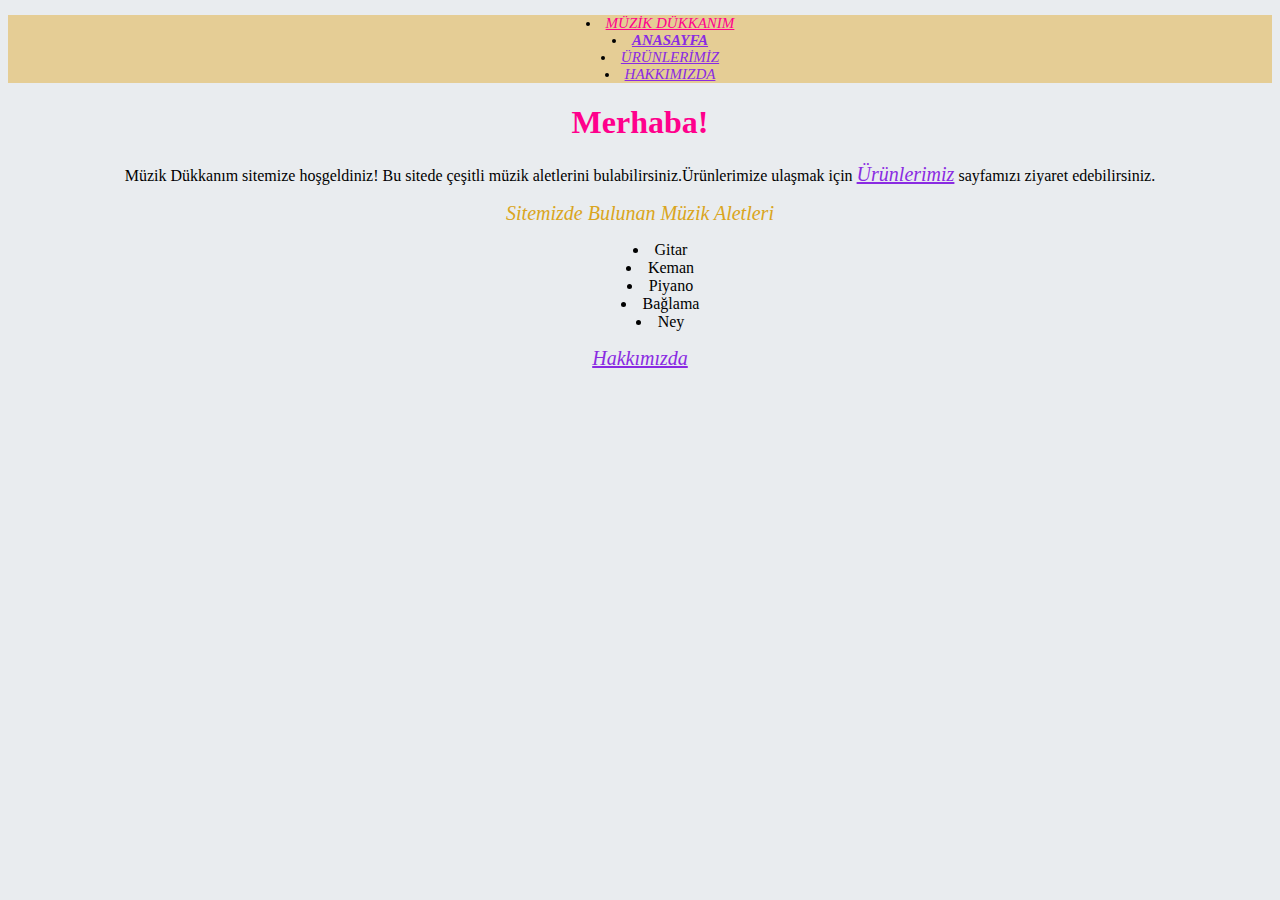
<file: css/index.html>
<!doctype html>
<html lang="en">
  <head>
    <!-- Required meta tags -->
    <meta charset="utf-8">
    <meta name="viewport" content="width=device-width, initial-scale=1, shrink-to-fit=no">

    <!-- Bootstrap CSS -->
    <link rel="stylesheet" href="https://cdn.jsdelivr.net/npm/bootstrap@4.5.3/dist/css/bootstrap.min.css" integrity="sha384-TX8t27EcRE3e/ihU7zmQxVncDAy5uIKz4rEkgIXeMed4M0jlfIDPvg6uqKI2xXr2" crossorigin="anonymous">
    <link rel="stylesheet" href="kodla.css">
    <title>müziko</title>
  </head>
  <body style="background-color:#E9ECEF;">

      <div class="card-header">
        <ul class="nav nav-pills card-header-pills">
          <li class="nav-item">
            <a class="nav-link" style="color:rgb(255, 0, 140) ;" href=" file:///C:/Users/Lenova/Desktop/m%C3%BCziko/css/index.html?">MÜZİK DÜKKANIM</a>
          </li>
          <li class="nav-item">
            <a class="nav-link" href="file:///C:/Users/Lenova/Desktop/m%C3%BCziko/css/index.html?"><b>ANASAYFA</b></a>
          </li>
          <li class="nav-item">
              <a class="nav-link" href="file:///C:/Users/Lenova/Desktop/m%C3%BCziko/css/contact.html">ÜRÜNLERİMİZ</a>
            </li>
            <li class="nav-item">
              <a class="nav-link" href="file:///C:/Users/Lenova/Desktop/m%C3%BCziko/css/about-us.html">HAKKIMIZDA</a>
            </li>
        </ul>
      </div>
      <div class="jumbotron jumbotron-fluid">
        <div class="container">
          <h1 class="display-4">Merhaba!</h1>
          <p class="lead">Müzik Dükkanım sitemize hoşgeldiniz! Bu sitede çeşitli müzik aletlerini bulabilirsiniz.Ürünlerimize ulaşmak için <a href="file:///C:/Users/Lenova/Desktop/m%C3%BCziko/css/contact.html">Ürünlerimiz</a> sayfamızı ziyaret edebilirsiniz.</p>
        </div>
      </div>
      <div class="sbma">Sitemizde Bulunan Müzik Aletleri</div>
      <ul>
        <li>Gitar</li>
        <li>Keman</li>
        <li>Piyano</li>
        <li>Bağlama</li>
        <li>Ney</li>
      </ul>
      <form style="text-align:center;">
        <a href="file:///C:/Users/Lenova/Desktop/m%C3%BCziko/css/about-us.html" class="btn btn-primary">Hakkımızda</a>
    </form>
    

      

    <!-- Optional JavaScript; choose one of the two! -->

    <!-- Option 1: jQuery and Bootstrap Bundle (includes Popper) -->
    <script src="https://code.jquery.com/jquery-3.5.1.slim.min.js" integrity="sha384-DfXdz2htPH0lsSSs5nCTpuj/zy4C+OGpamoFVy38MVBnE+IbbVYUew+OrCXaRkfj" crossorigin="anonymous"></script>
    <script src="https://cdn.jsdelivr.net/npm/bootstrap@4.5.3/dist/js/bootstrap.bundle.min.js" integrity="sha384-ho+j7jyWK8fNQe+A12Hb8AhRq26LrZ/JpcUGGOn+Y7RsweNrtN/tE3MoK7ZeZDyx" crossorigin="anonymous"></script>

    <!-- Option 2: jQuery, Popper.js, and Bootstrap JS
    <script src="https://code.jquery.com/jquery-3.5.1.slim.min.js" integrity="sha384-DfXdz2htPH0lsSSs5nCTpuj/zy4C+OGpamoFVy38MVBnE+IbbVYUew+OrCXaRkfj" crossorigin="anonymous"></script>
    <script src="https://cdn.jsdelivr.net/npm/popper.js@1.16.1/dist/umd/popper.min.js" integrity="sha384-9/reFTGAW83EW2RDu2S0VKaIzap3H66lZH81PoYlFhbGU+6BZp6G7niu735Sk7lN" crossorigin="anonymous"></script>
    <script src="https://cdn.jsdelivr.net/npm/bootstrap@4.5.3/dist/js/bootstrap.min.js" integrity="sha384-w1Q4orYjBQndcko6MimVbzY0tgp4pWB4lZ7lr30WKz0vr/aWKhXdBNmNb5D92v7s" crossorigin="anonymous"></script>
    -->
  </body>
</html>
</file>
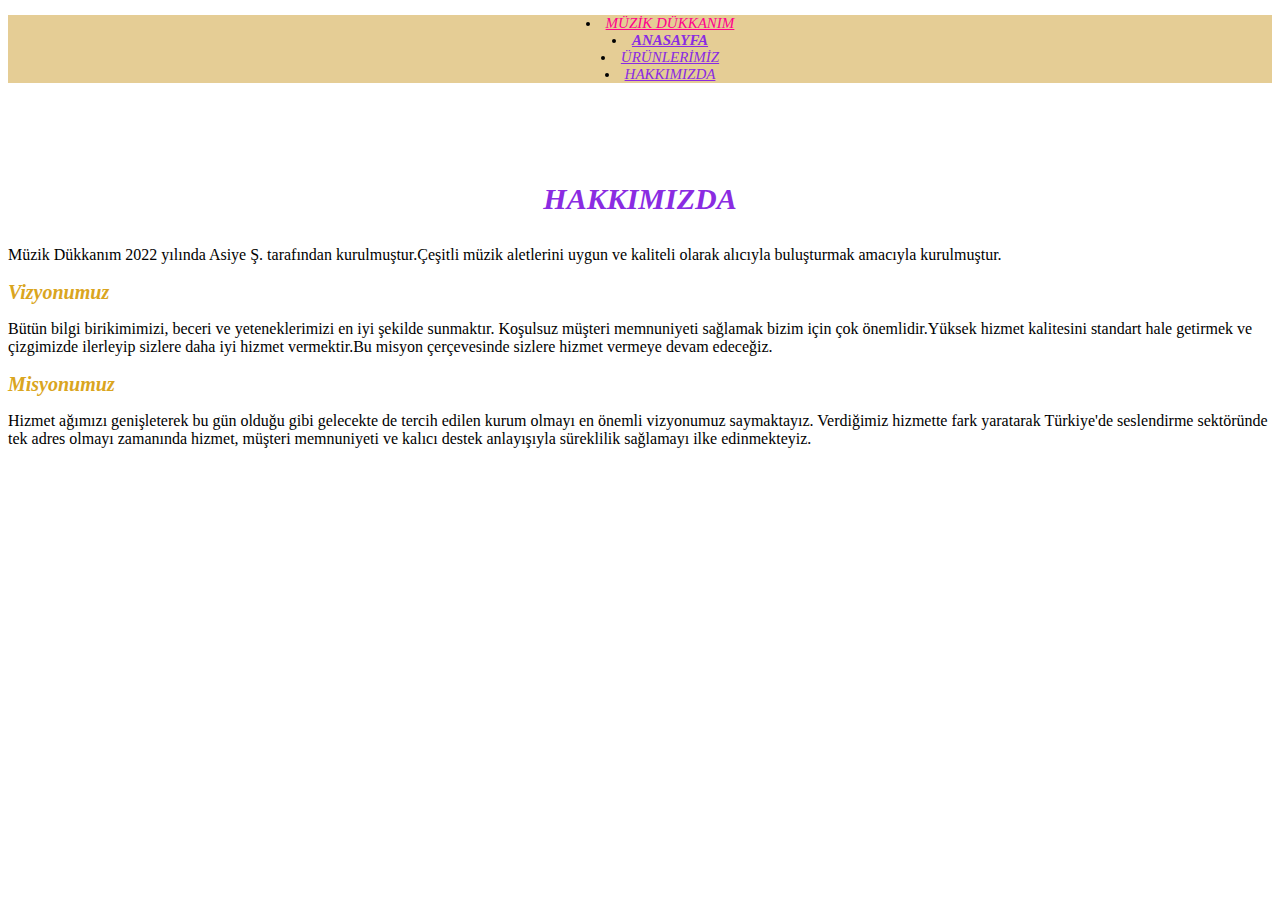
<file: css/about-us.html>
<!doctype html>
<html lang="en">
  <head>
    <!-- Required meta tags -->
    <meta charset="utf-8">
    <meta name="viewport" content="width=device-width, initial-scale=1, shrink-to-fit=no">

    <!-- Bootstrap CSS -->
    <link rel="stylesheet" href="https://cdn.jsdelivr.net/npm/bootstrap@4.5.3/dist/css/bootstrap.min.css" integrity="sha384-TX8t27EcRE3e/ihU7zmQxVncDAy5uIKz4rEkgIXeMed4M0jlfIDPvg6uqKI2xXr2" crossorigin="anonymous">
    <link rel="stylesheet" href="kodla.css">
    <title>hakkımızda</title>
  </head>
  <body>
    <div class="card text-center">
        <div class="card-header">
          <ul class="nav nav-pills card-header-pills">
            <li class="nav-item">
                <a class="nav-link" style="color:rgb(255, 0, 140) ;" href=" file:///C:/Users/Lenova/Desktop/m%C3%BCziko/css/index.html?">MÜZİK DÜKKANIM</a>
              </li>
            <li class="nav-item">
              <a class="nav-link" href="file:///C:/Users/Lenova/Desktop/m%C3%BCziko/css/index.html?"><b>ANASAYFA</b></a>
            </li>
            <li class="nav-item">
                <a class="nav-link" href="file:///C:/Users/Lenova/Desktop/m%C3%BCziko/css/contact.html">ÜRÜNLERİMİZ</a>
              </li>
              <li class="nav-item">
                <a class="nav-link" href="file:///C:/Users/Lenova/Desktop/m%C3%BCziko/css/about-us.html">HAKKIMIZDA</a>
              </li>
          </ul>
        </div>
        <br><br><br>
        <h3>HAKKIMIZDA</h3>
        <p>Müzik Dükkanım 2022 yılında Asiye Ş. tarafından kurulmuştur.Çeşitli müzik aletlerini uygun ve kaliteli olarak alıcıyla buluşturmak amacıyla kurulmuştur.</p>
        <h2>Vizyonumuz</h2>
        <p>Bütün bilgi birikimimizi, beceri ve yeteneklerimizi en iyi şekilde sunmaktır. Koşulsuz müşteri memnuniyeti sağlamak bizim için çok önemlidir.Yüksek hizmet kalitesini standart hale getirmek ve çizgimizde ilerleyip sizlere daha iyi hizmet vermektir.Bu misyon çerçevesinde sizlere hizmet vermeye devam edeceğiz.</p>
        <h2>Misyonumuz</h2>
        <p>Hizmet ağımızı genişleterek bu gün olduğu gibi gelecekte de tercih edilen kurum olmayı en önemli vizyonumuz saymaktayız. Verdiğimiz hizmette fark yaratarak Türkiye'de seslendirme sektöründe tek adres olmayı zamanında hizmet, müşteri memnuniyeti ve kalıcı destek anlayışıyla süreklilik sağlamayı ilke edinmekteyiz.</p>

    <!-- Optional JavaScript; choose one of the two! -->

    <!-- Option 1: jQuery and Bootstrap Bundle (includes Popper) -->
    <script src="https://code.jquery.com/jquery-3.5.1.slim.min.js" integrity="sha384-DfXdz2htPH0lsSSs5nCTpuj/zy4C+OGpamoFVy38MVBnE+IbbVYUew+OrCXaRkfj" crossorigin="anonymous"></script>
    <script src="https://cdn.jsdelivr.net/npm/bootstrap@4.5.3/dist/js/bootstrap.bundle.min.js" integrity="sha384-ho+j7jyWK8fNQe+A12Hb8AhRq26LrZ/JpcUGGOn+Y7RsweNrtN/tE3MoK7ZeZDyx" crossorigin="anonymous"></script>

    <!-- Option 2: jQuery, Popper.js, and Bootstrap JS
    <script src="https://code.jquery.com/jquery-3.5.1.slim.min.js" integrity="sha384-DfXdz2htPH0lsSSs5nCTpuj/zy4C+OGpamoFVy38MVBnE+IbbVYUew+OrCXaRkfj" crossorigin="anonymous"></script>
    <script src="https://cdn.jsdelivr.net/npm/popper.js@1.16.1/dist/umd/popper.min.js" integrity="sha384-9/reFTGAW83EW2RDu2S0VKaIzap3H66lZH81PoYlFhbGU+6BZp6G7niu735Sk7lN" crossorigin="anonymous"></script>
    <script src="https://cdn.jsdelivr.net/npm/bootstrap@4.5.3/dist/js/bootstrap.min.js" integrity="sha384-w1Q4orYjBQndcko6MimVbzY0tgp4pWB4lZ7lr30WKz0vr/aWKhXdBNmNb5D92v7s" crossorigin="anonymous"></script>
    -->
  </body>
</html>
</file>
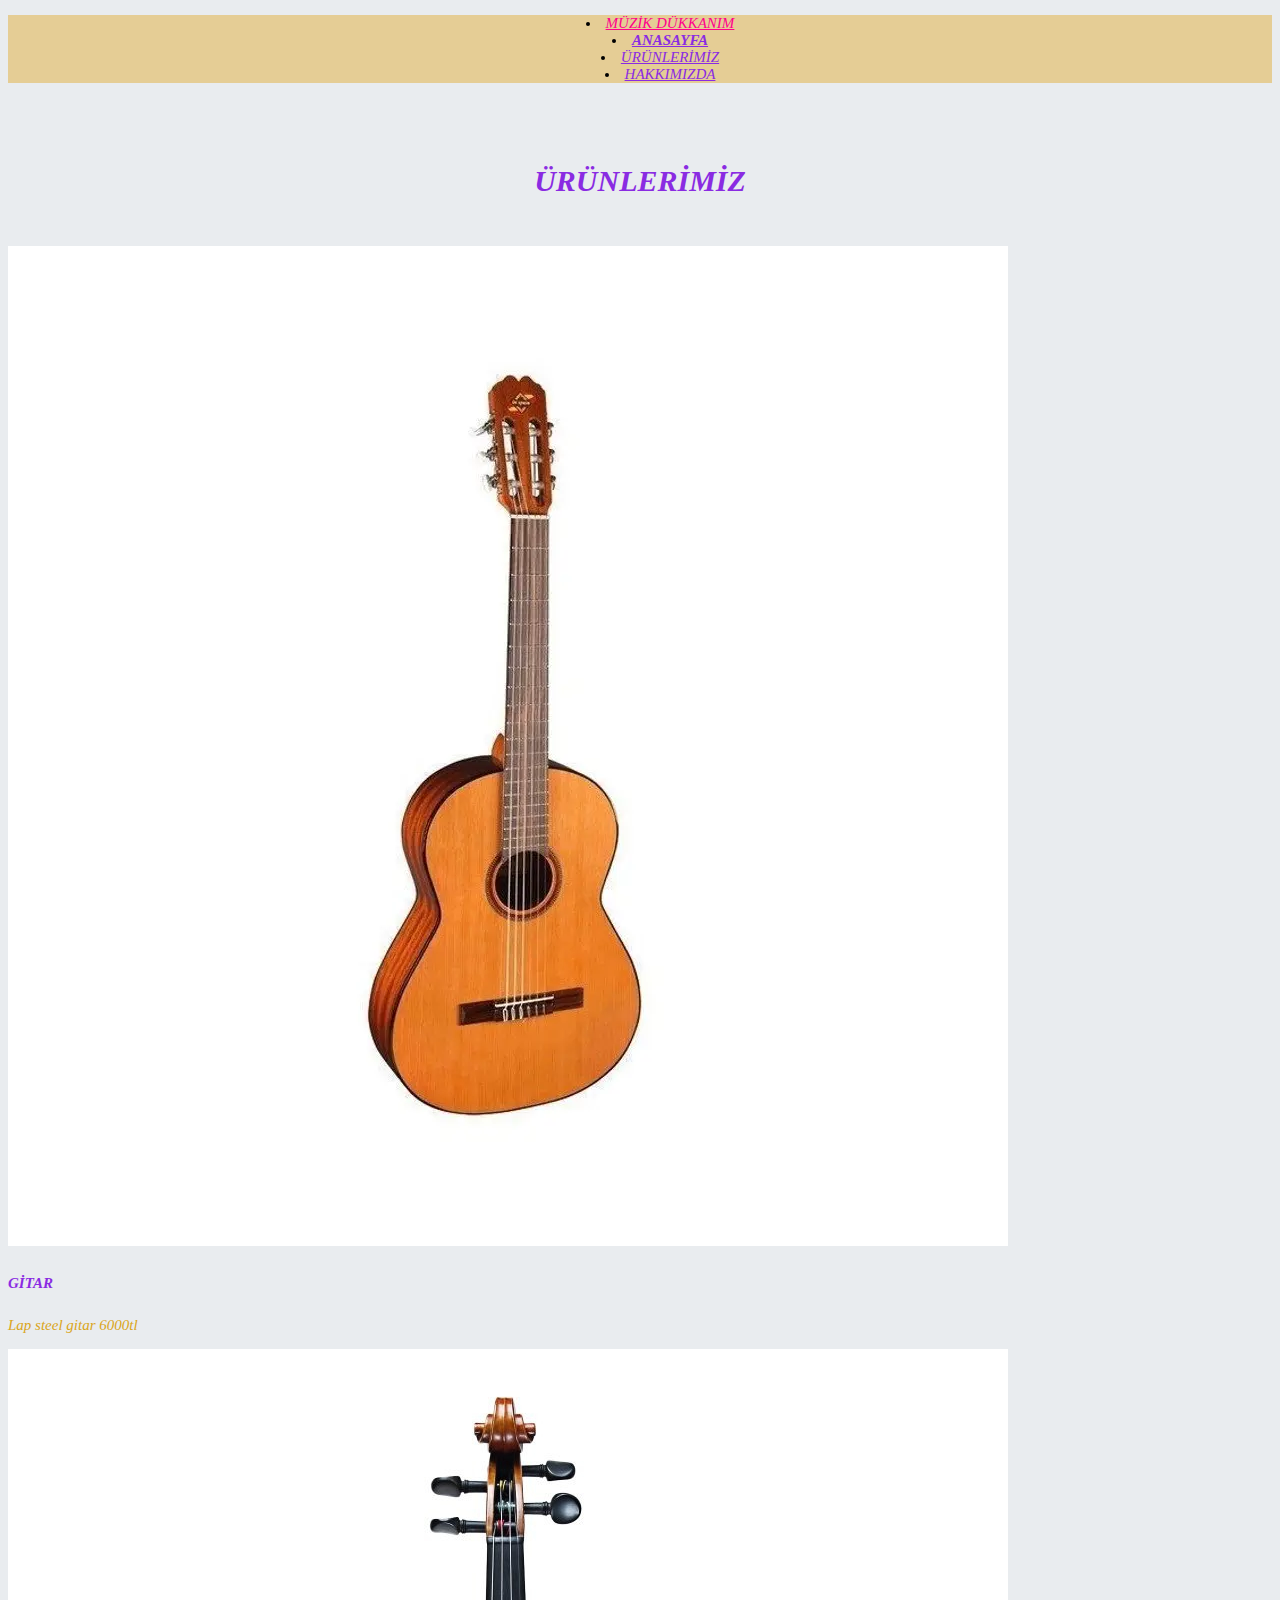
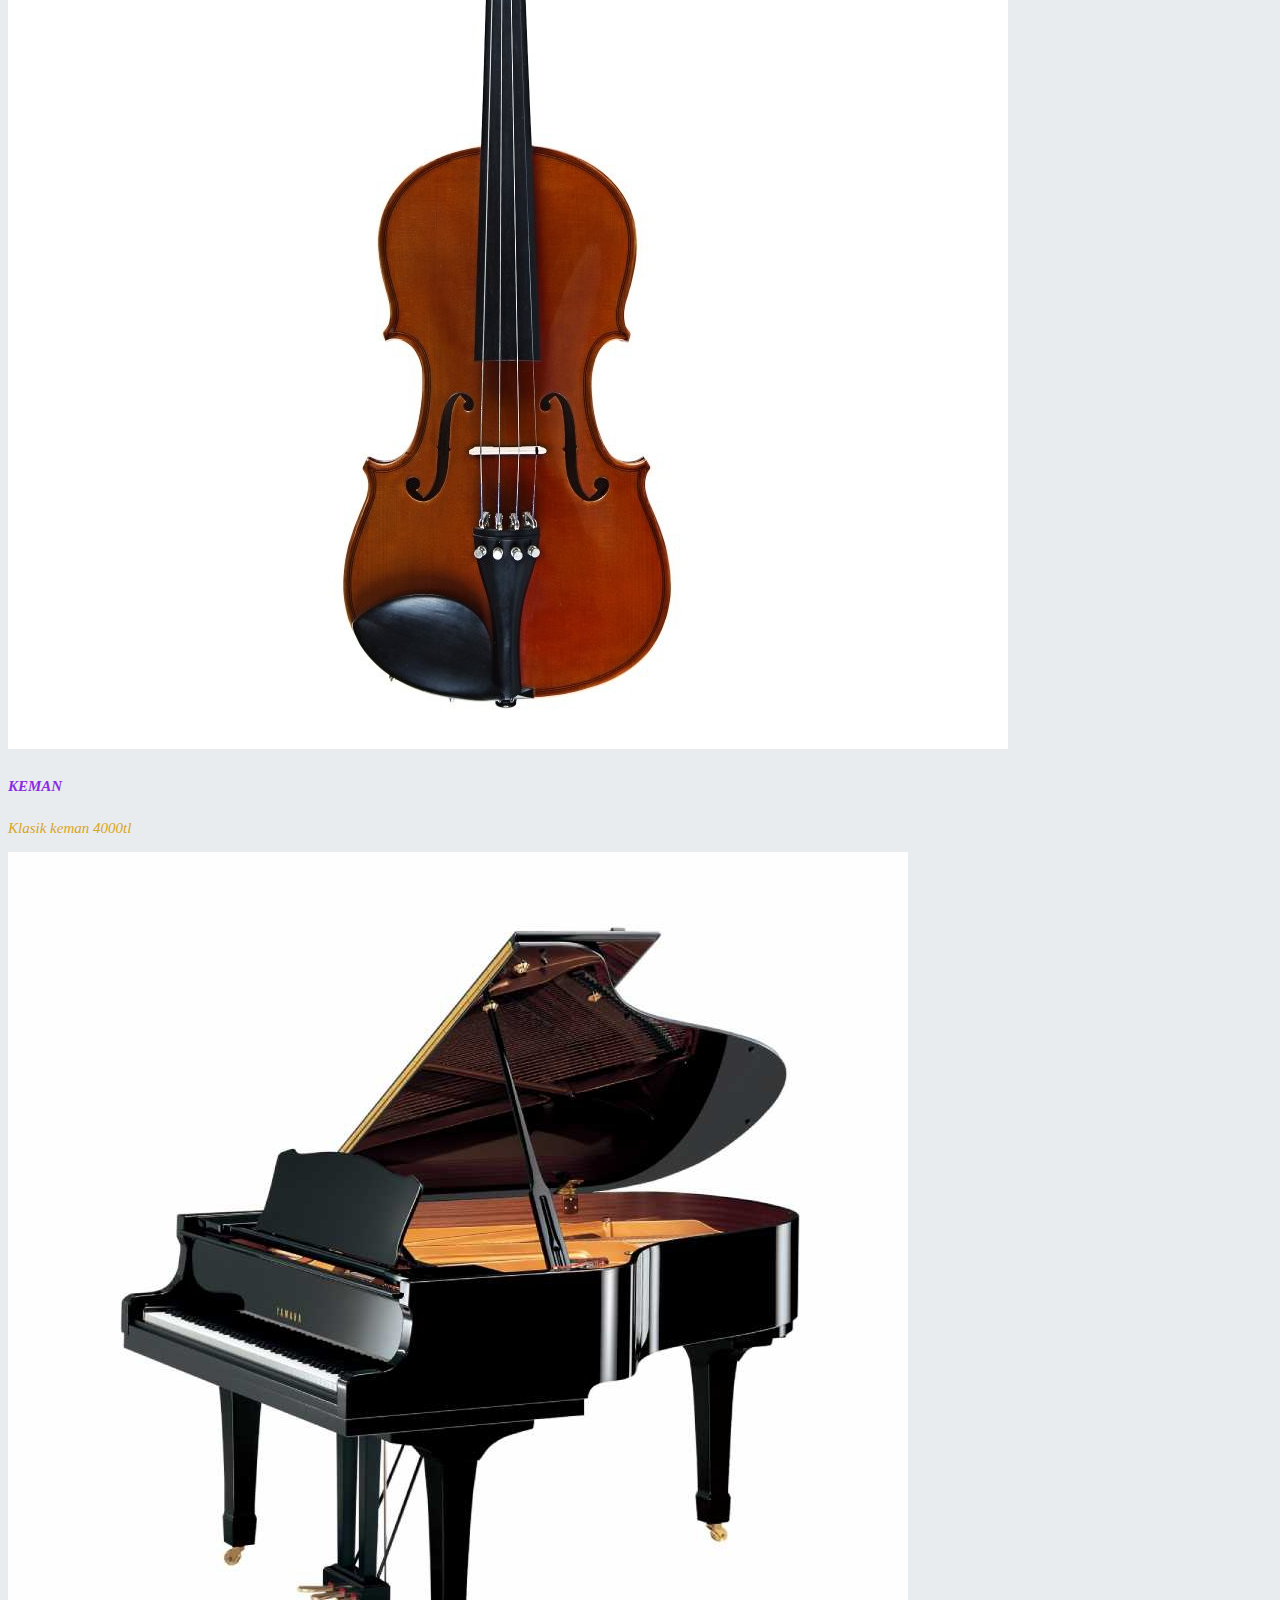
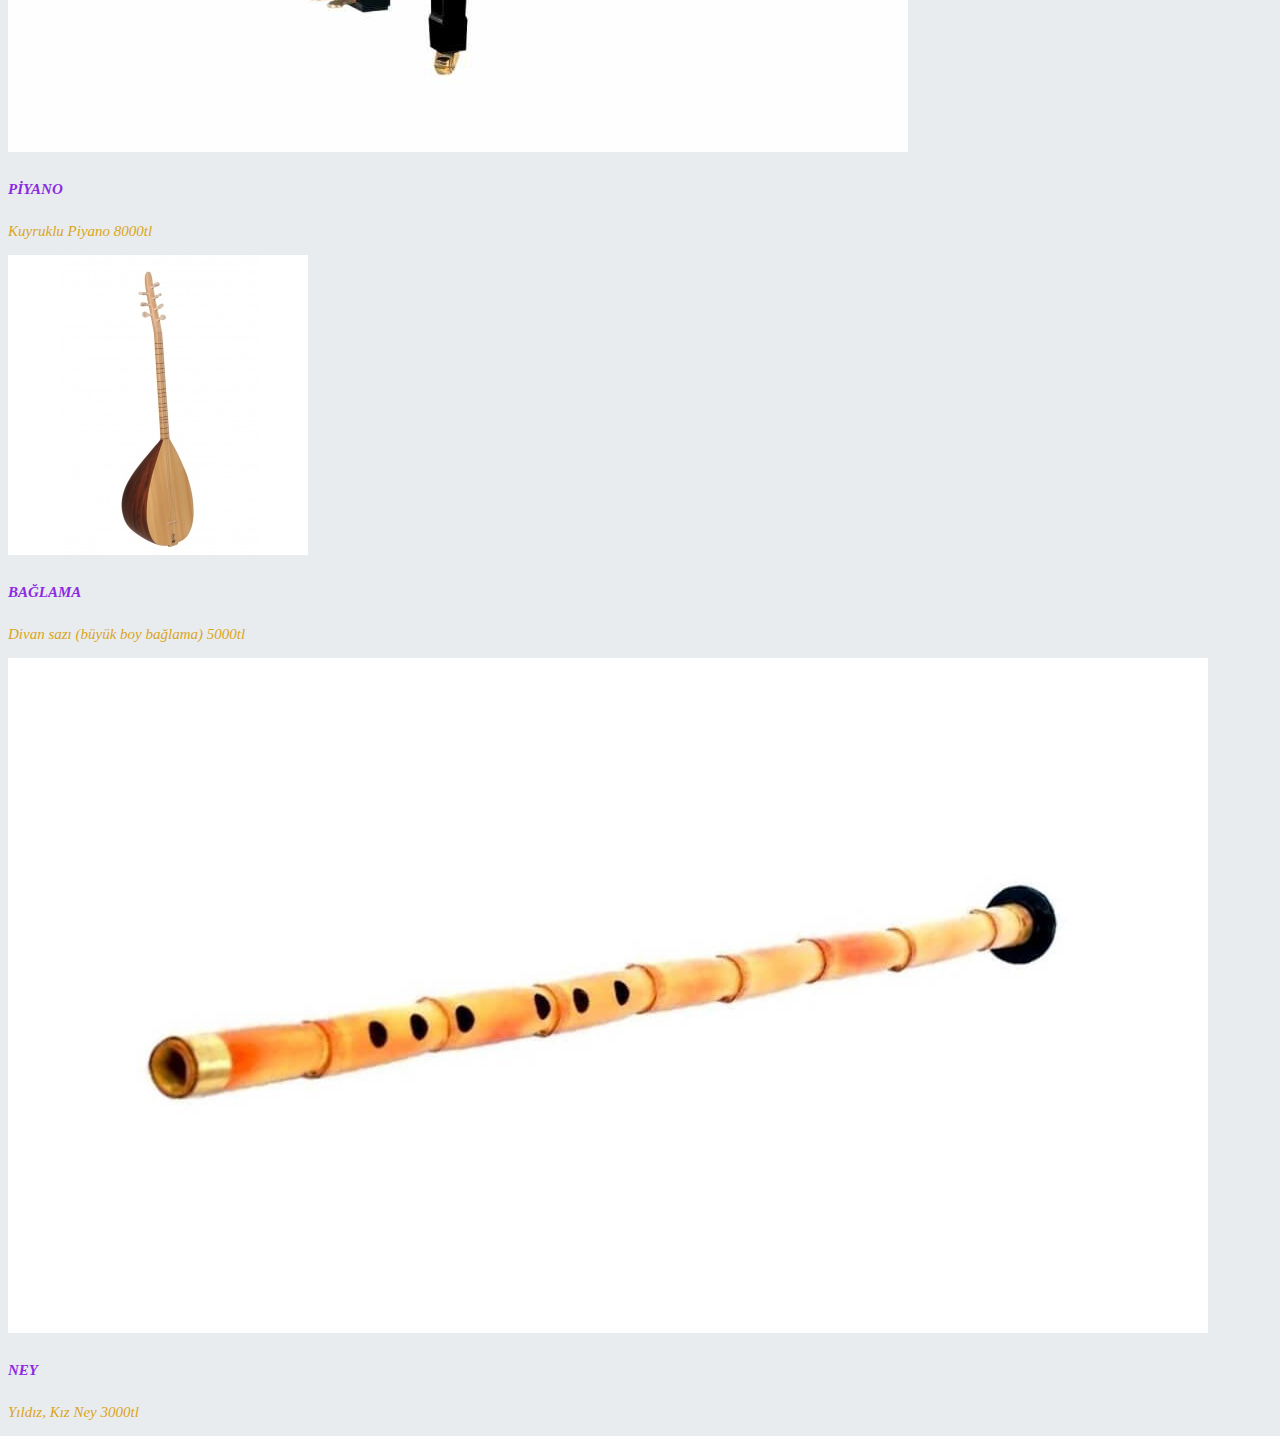
<file: css/contact.html>
<!doctype html>
<html lang="en">
  <head>
    <!-- Required meta tags -->
    <meta charset="utf-8">
    <meta name="viewport" content="width=device-width, initial-scale=1, shrink-to-fit=no">

    <!-- Bootstrap CSS -->
    <link rel="stylesheet" href="https://cdn.jsdelivr.net/npm/bootstrap@4.5.3/dist/css/bootstrap.min.css" integrity="sha384-TX8t27EcRE3e/ihU7zmQxVncDAy5uIKz4rEkgIXeMed4M0jlfIDPvg6uqKI2xXr2" crossorigin="anonymous">
    <link rel="stylesheet" href="kodla.css">
    <title>Ürünlerimiz</title>
  </head>
  <body style="background-color:#E9ECEF;">
    <div class="card text-center">
        <div class="card-header">
          <ul class="nav nav-pills card-header-pills">
            <li class="nav-item">
                <a class="nav-link" style="color:rgb(255, 0, 140) ;" href=" file:///C:/Users/Lenova/Desktop/m%C3%BCziko/css/index.html?">MÜZİK DÜKKANIM</a>
              </li>
            <li class="nav-item">
              <a class="nav-link" href="file:///C:/Users/Lenova/Desktop/m%C3%BCziko/css/index.html?"><b>ANASAYFA</b></a>
            </li>
            <li class="nav-item">
                <a class="nav-link" href="file:///C:/Users/Lenova/Desktop/m%C3%BCziko/css/contact.html">ÜRÜNLERİMİZ</a>
              </li>
              <li class="nav-item">
                <a class="nav-link" href="file:///C:/Users/Lenova/Desktop/m%C3%BCziko/css/about-us.html">HAKKIMIZDA</a>
              </li>
          </ul>
        </div>
        <br><br>
    
    <h3>ÜRÜNLERİMİZ</h3> <br>
    <div class="container">
        <div class="row">
          <div class="col-sm">
            <div class="row row-cols-1 row-cols-md-3">
                <div class="col mb-4">
                  <div class="card h-100">
                    <img src="gitar.jpg" class="card-img-top" alt="...">
                    <div class="card-body">
                      <h5 class="card-title">GİTAR</h5>
                      <p class="card-text">Lap steel gitar 6000tl</p>
                    </div>
                  </div>
                </div>
                <div class="col mb-4">
                  <div class="card h-100">
                    <img src="keman.jpg" class="card-img-top" alt="...">
                    <div class="card-body">
                      <h5 class="card-title">KEMAN</h5>
                      <p class="card-text">Klasik keman 4000tl</p>
                    </div>
                  </div>
                </div>
                <div class="col mb-4">
                  <div class="card h-100">
                    <img src="piyano.jpg" class="card-img-top" alt="...">
                    <div class="card-body">
                      <h5 class="card-title">PİYANO</h5>
                      <p class="card-text">Kuyruklu Piyano 8000tl</p>
                    </div>
                  </div>
                </div>
                <div class="col mb-4">
                  <div class="card h-100">
                    <img src="saz.jpg" class="card-img-top" alt="...">
                    <div class="card-body">
                      <h5 class="card-title">BAĞLAMA</h5>
                      <p class="card-text">Divan sazı (büyük boy bağlama) 5000tl</p>
                    </div>
                  </div>
                </div>
                <div class="col mb-4">
                    <div class="card h-100">
                      <img src="ney.jpg" class="card-img-top" alt="...">
                      <div class="card-body">
                        <h5 class="card-title">NEY</h5>
                        <p class="card-text">Yıldız, Kız Ney 3000tl</p>
                      </div>
                    </div>
                  </div>
              </div>
            
          </div>
        </div>
      </div>

    <!-- Optional JavaScript; choose one of the two! -->

    <!-- Option 1: jQuery and Bootstrap Bundle (includes Popper) -->
    <script src="https://code.jquery.com/jquery-3.5.1.slim.min.js" integrity="sha384-DfXdz2htPH0lsSSs5nCTpuj/zy4C+OGpamoFVy38MVBnE+IbbVYUew+OrCXaRkfj" crossorigin="anonymous"></script>
    <script src="https://cdn.jsdelivr.net/npm/bootstrap@4.5.3/dist/js/bootstrap.bundle.min.js" integrity="sha384-ho+j7jyWK8fNQe+A12Hb8AhRq26LrZ/JpcUGGOn+Y7RsweNrtN/tE3MoK7ZeZDyx" crossorigin="anonymous"></script>

    <!-- Option 2: jQuery, Popper.js, and Bootstrap JS
    <script src="https://code.jquery.com/jquery-3.5.1.slim.min.js" integrity="sha384-DfXdz2htPH0lsSSs5nCTpuj/zy4C+OGpamoFVy38MVBnE+IbbVYUew+OrCXaRkfj" crossorigin="anonymous"></script>
    <script src="https://cdn.jsdelivr.net/npm/popper.js@1.16.1/dist/umd/popper.min.js" integrity="sha384-9/reFTGAW83EW2RDu2S0VKaIzap3H66lZH81PoYlFhbGU+6BZp6G7niu735Sk7lN" crossorigin="anonymous"></script>
    <script src="https://cdn.jsdelivr.net/npm/bootstrap@4.5.3/dist/js/bootstrap.min.js" integrity="sha384-w1Q4orYjBQndcko6MimVbzY0tgp4pWB4lZ7lr30WKz0vr/aWKhXdBNmNb5D92v7s" crossorigin="anonymous"></script>
    -->
  </body>
</html>
</file>
<file: css/kodla.css>
h2{ 
    font-size: 20px;
    font-style: italic;
    color:goldenrod;
    
}
h1 {
    color:rgb(255, 0, 140);
  
}
h3 {
    text-align: center;
    font-size: 30px;
    font-style: italic;
    color: blueviolet 
}
h5 {
    color: blueviolet;
    font-size: 15px;
    font-style: italic;
}

a {
    color:blueviolet;
    font-size: 20px;
    font-style: italic;

}
.jumbotron {
    text-align: center;

}
.sbma {
    text-align: center;
    color:goldenrod;
    font-size: 20px;
    font-style: oblique;
}
ul {
    text-align: center;
    list-style-position: inside
}
input {
    
    background-color: blue;
}

.card-header {
    background-color: rgb(229, 205, 149);
    padding: 0%;
}
.card-text {
    font-size: 15px;
    font-style: italic;
    color: goldenrod;
}
.nav-link {
    font-size: 15px;
}
.nav {
    font-size: 15px;

}
</file>
